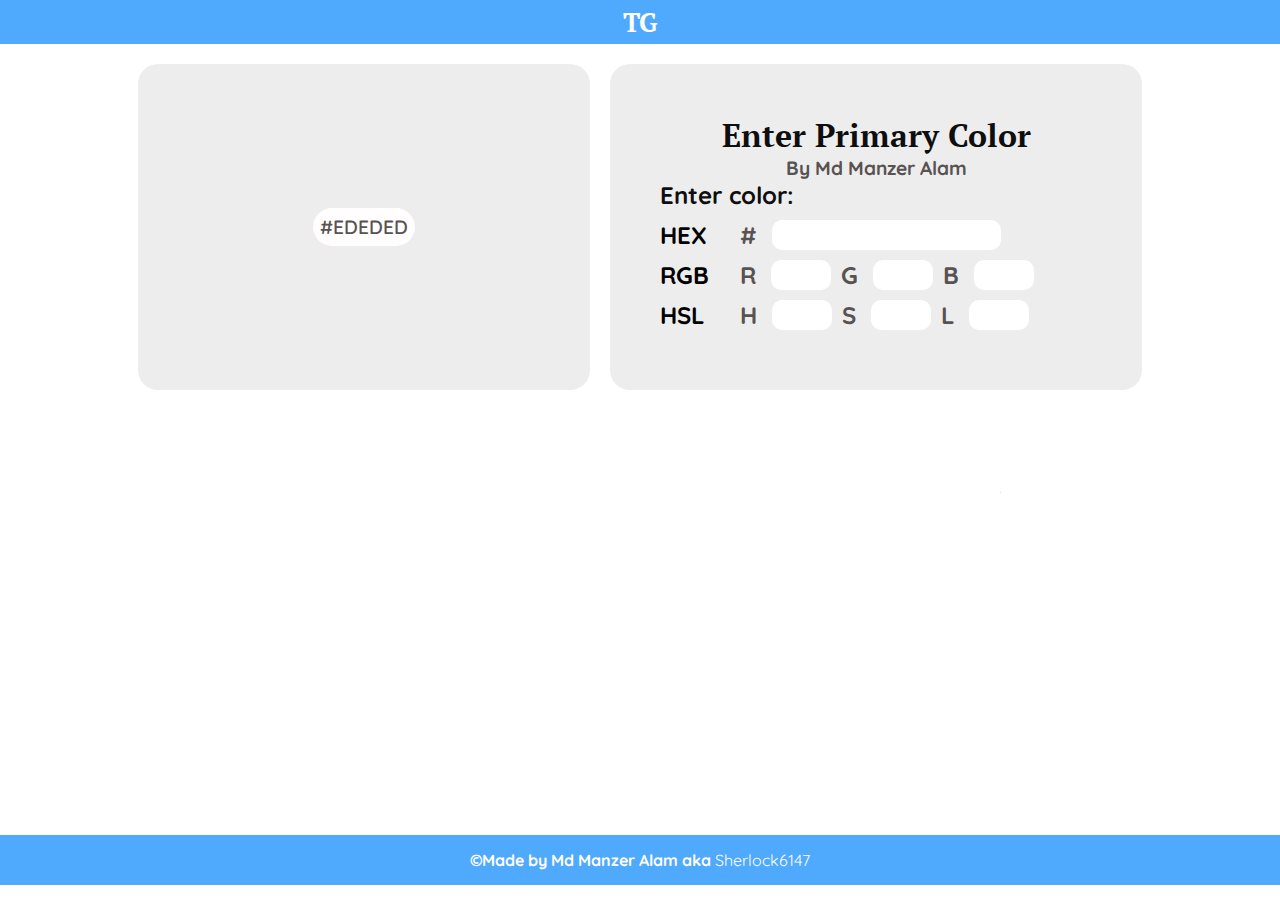
<file: index.html>
<!DOCTYPE html>
<html lang="en">
<head>
    <meta charset="UTF-8">
    <meta http-equiv="X-UA-Compatible" content="IE=edge">
    <meta name="viewport" content="width=device-width, initial-scale=1.0">
    <title>Theme Generator | Manzer Alam</title>
    <script src= 
"https://ajax.googleapis.com/ajax/libs/jquery/3.4.0/jquery.min.js"> 
    </script> 
    <link rel="stylesheet" href="styles/index.css">
</head>
<body>
    <nav class="top-nav">
        <ul id="navigation">
            <li id="logo"><a href="color-converter.html">TG</a></li>
        </ul>
    </nav>
    <div class="copied-msg" id="copied-msg">
        Copied!
    </div>
    <main>
    <section class="primary-color conversion-block">
        <div class="color-box flexible-box" id="color-box">
            <h2 id="hex-code-output">#EDEDED</h2>
        </div>
        <div class="color-values-box flexible-box">
            <h1 id="block-title">Enter Primary Color</h1>
            <h3 id="made-by">By Md Manzer Alam</h3>
            <div class="get-color-values">
                <h2 id="enter-color">Enter color: </h2>
                <div class="color-inputs">
                    <div class="hex-block color-code-block">
                        <label for="hex-input">HEX</label>
                        <div class="input-wrapper">
                            <h2>#</h2>
                            <input type="text" name="hex-value" id="hex-input">
                        </div>
                    </div>
                    <div class="rgb-block color-code-block">
                        <label for="rgb-input">RGB</label>
                        <div class="input-wrapper">
                            <h2>R</h2>
                            <input type="text" name="r-value" id="r-input">
                        </div>
                        <div class="input-wrapper">
                            <h2>G</h2>
                            <input type="text" name="g-value" id="g-input">
                        </div>
                        <div class="input-wrapper">
                            <h2>B</h2>
                            <input type="text" name="b-value" id="b-input">
                        </div>
                        
                    </div>
                    <div class="hsl-block color-code-block">
                        <label for="hsl-input">HSL</label>
                        <div class="input-wrapper">
                            <h2>H</h2>
                            <input type="text" name="h-value" id="h-input">
                        </div>
                        <div class="input-wrapper">
                            <h2>S</h2>
                            <input type="text" name="s-value" id="s-input">
                        </div>
                        <div class="input-wrapper">
                            <h2>L</h2>
                            <input type="text" name="l-value" id="l-input">
                        </div>
                        
                    </div>
                </div>
            </div>
        </div>
    </section>
    <div id="seperator">
    <section class="shades-block">
        <h2>Primary Shades:</h2>
        <div class="shade-wrapper" id="primary-shade-block">
            Enter primary color
            <!-- <button class="shade-btn" onclick="onClickShade(this)">
                <p class="shade-value"></p>
            </button> -->
        </div>
    </section>
    <section class="alert-block">
        <h2>Choose Alert Colors</h2>
        <div class="red-colors alert-color-box">
            <div class="shade-wrapper" id="red-shade-block">
                <!-- Enter primary color -->
            </div>
        </div>
        <div class="green-colors">
            <div class="shade-wrapper" id="green-shade-block">
                <!-- Enter primary color -->
            </div>
        </div>
        <div class="orange-colors">
            <div class="shade-wrapper" id="orange-shade-block">
                <!-- Enter primary color -->
            </div>
        </div>
    </section>
    <section class="text-bg-colors">
        <div class="box">
            <h2>Text Color</h2>
            <div class="shade-wrapper" id="text-color">

                <!-- <button class="shade-btn" onclick="copyColor(this)" style="background-color: #efefef;">
                    <p class="shade-value">#efefef</p>
                </button> -->
            </div>
        </div>
        <div class="box">
            <h2>Background Color</h2>
            <div class="shade-wrapper" id="bg-color">

            </div>
        </div>
        </section>
    </section>
    <section class="result">
        <h2>Result</h2>
        <h3>Primary</h3>
        <div id="primary-color-box"></div>
        <h3>Selected Shades</h3>
        <div id="selected-shades" class="shade-wrapper"></div>
        <h3>Selected Alert Colors</h3>
        <div id="selected-alert-colors" class="shade-wrapper"></div>
        <div class="t-bg-box">
            <div id="text-color">
                <h3>Text Color</h3>
                <div id="text-color-box"></div>
            </div>
            <div id="bg-color">
                <h3>Background Color</h3>
                <div id="bg-color-box"></div>
            </div>
        </div>
        <!-- <div id="final-result">
            {}
        </div>
        <button id="copy-final-result">

        </button> -->
    </div>
    </section>
    </main>
    <footer>
        <h2>&copy;Made by Md Manzer Alam aka <a href="https://github.com/sherlock6147/"> Sherlock6147</a></h2>
    </footer>
</body>
<script src="js/shades.js"></script>
<script src="js/color.js"></script>
<script src="js/user.js"></script>
<script src="js/main.js"></script>
</html>
</file>
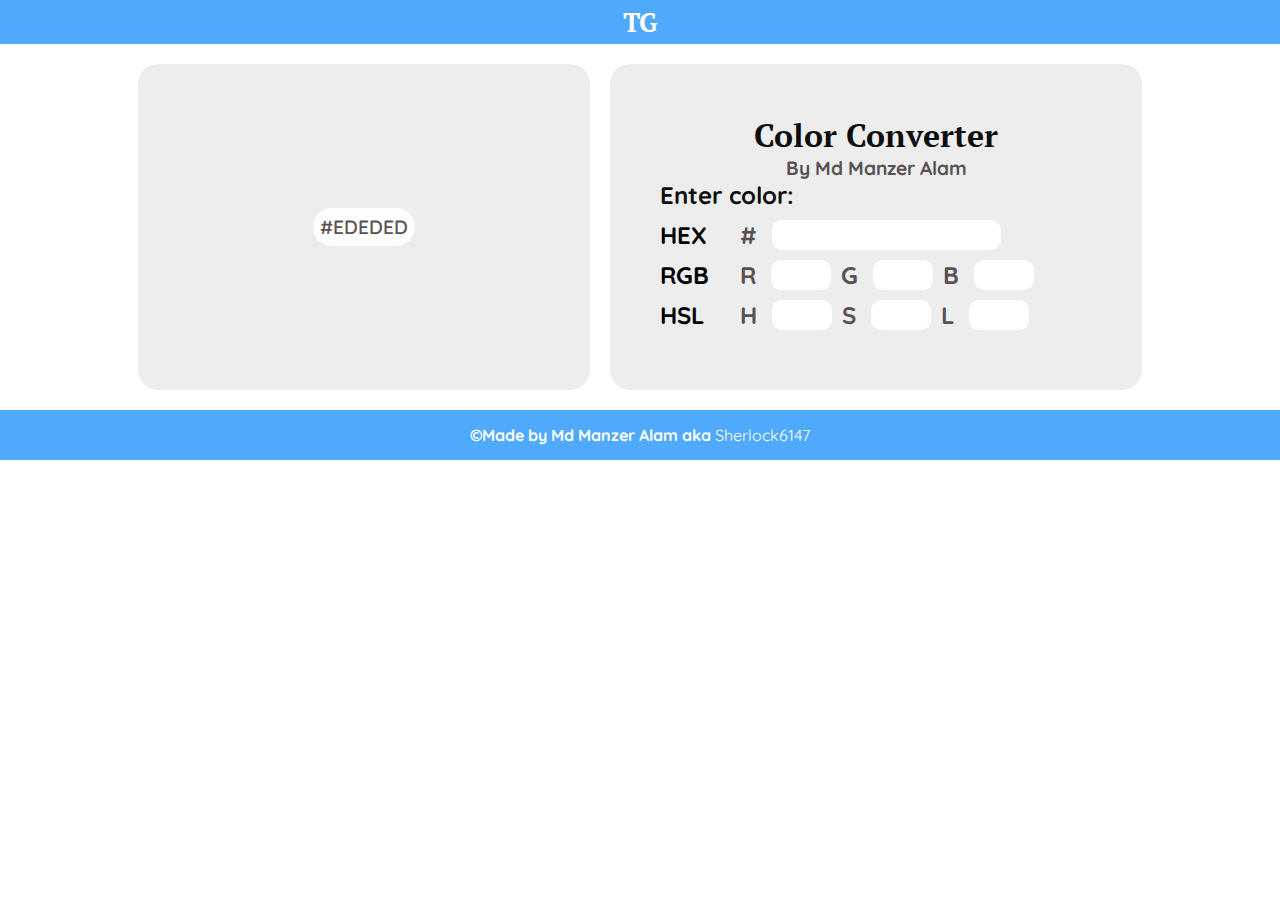
<file: color-converter.html>
<!DOCTYPE html>
<html lang="en">
<head>
    <meta charset="UTF-8">
    <meta http-equiv="X-UA-Compatible" content="IE=edge">
    <meta name="viewport" content="width=device-width, initial-scale=1.0">
    <title>Theme Generator | Manzer Alam</title>
    <script src= 
"https://ajax.googleapis.com/ajax/libs/jquery/3.4.0/jquery.min.js"> 
    </script> 
    <link rel="stylesheet" href="styles/color-converter.css">
</head>
<body>
    <nav class="top-nav">
        <ul id="navigation" >
            <li id="logo">TG</li>
        </ul>
    </nav>
    <main>
        <article class="conversion-block">
            <div class="color-box flexible-box" id="color-box">
                <h2 id="hex-code-output">#EDEDED</h2>
            </div>
            <div class="color-values-box flexible-box">
                <h1 id="block-title">Color Converter</h1>
                <h3 id="made-by">By Md Manzer Alam</h3>
                <div class="get-color-values">
                    <h2 id="enter-color">Enter color: </h2>
                    <div class="color-inputs">
                        <div class="hex-block color-code-block">
                            <label for="hex-input">HEX</label>
                            <div class="input-wrapper">
                                <h2>#</h2>
                                <input type="text" name="hex-value" id="hex-input">
                            </div>
                        </div>
                        <div class="rgb-block color-code-block">
                            <label for="rgb-input">RGB</label>
                            <div class="input-wrapper">
                                <h2>R</h2>
                                <input type="text" name="r-value" id="r-input">
                            </div>
                            <div class="input-wrapper">
                                <h2>G</h2>
                                <input type="text" name="g-value" id="g-input">
                            </div>
                            <div class="input-wrapper">
                                <h2>B</h2>
                                <input type="text" name="b-value" id="b-input">
                            </div>
                            
                        </div>
                        <div class="hsl-block color-code-block">
                            <label for="hsl-input">HSL</label>
                            <div class="input-wrapper">
                                <h2>H</h2>
                                <input type="text" name="h-value" id="h-input">
                            </div>
                            <div class="input-wrapper">
                                <h2>S</h2>
                                <input type="text" name="s-value" id="s-input">
                            </div>
                            <div class="input-wrapper">
                                <h2>L</h2>
                                <input type="text" name="l-value" id="l-input">
                            </div>
                            
                        </div>
                    </div>
                </div>
            </div>
        </article>
    </main>
    <footer>
        <h2>&copy;Made by Md Manzer Alam aka <a href="https://github.com/sherlock6147/"> Sherlock6147</a></h2>
    </footer>

</body>
<script src="js/color.js"></script>
<script src="js/color-converter.js"></script>
</html>
</file>
<file: styles/index.css>
@import url("https://fonts.googleapis.com/css2?family=PT+Serif:wght@400;700&family=Quicksand:wght@400;600;700&display=swap");
@import url("https://fonts.googleapis.com/css2?family=PT+Serif:wght@400;700&family=Quicksand:wght@400;600;700&display=swap");
@import url("https://fonts.googleapis.com/css2?family=PT+Serif:wght@400;700&family=Quicksand:wght@400;600;700&display=swap");
@import url("https://fonts.googleapis.com/css2?family=PT+Serif:wght@400;700&family=Quicksand:wght@400;600;700&display=swap");
@import url("https://fonts.googleapis.com/css2?family=PT+Serif:wght@400;700&family=Quicksand:wght@400;600;700&display=swap");
@import url("https://fonts.googleapis.com/css2?family=PT+Serif:wght@400;700&family=Quicksand:wght@400;600;700&display=swap");
@import url("https://fonts.googleapis.com/css2?family=PT+Serif:wght@400;700&family=Quicksand:wght@400;600;700&display=swap");
* {
  margin: 0;
  padding: 0;
  -webkit-box-sizing: border-box;
          box-sizing: border-box;
}

main {
  padding: 10px 10vw;
}

input {
  border: none;
  outline: #4FAAFE;
  padding: 5px;
  font-size: 1.6rem;
  border-radius: 10px;
}

.top-nav #navigation {
  background-color: #4FAAFE;
  list-style: none;
  display: -webkit-box;
  display: -ms-flexbox;
  display: flex;
  width: 100vw;
  -ms-flex-pack: distribute;
      justify-content: space-around;
  padding: 5px 20vw;
}

.top-nav #navigation li {
  -webkit-box-flex: 1;
      -ms-flex: 1;
          flex: 1;
  font-family: "Quicksand";
  color: #FFFDFD;
  font-size: 1.4rem;
  display: -webkit-box;
  display: -ms-flexbox;
  display: flex;
  -webkit-box-pack: center;
      -ms-flex-pack: center;
          justify-content: center;
  text-align: center;
}

.top-nav #navigation li a {
  -webkit-box-flex: 1;
      -ms-flex: 1;
          flex: 1;
  -ms-flex-item-align: center;
      -ms-grid-row-align: center;
      align-self: center;
  text-decoration: none;
  color: inherit;
  text-align: center;
  font-weight: 600;
}

.top-nav #navigation #logo {
  -webkit-box-flex: 0;
      -ms-flex: 0;
          flex: 0;
  color: #FFFDFD;
  font-size: 1.6rem;
  font-family: "PT Serif", sans-serif;
  font-weight: 700;
}

footer {
  background-color: #4FAAFE;
  width: 100vw;
  padding: 15px 20vw;
  text-align: center;
  color: #FFFDFD;
}

footer h2 {
  font-size: 1rem;
  font-family: "Quicksand";
}

footer a {
  text-decoration: none;
  color: inherit;
  font-family: "Quicksand";
  font-size: 1rem;
  text-align: center;
  font-weight: 400;
}

.conversion-block {
  display: -webkit-box;
  display: -ms-flexbox;
  display: flex;
  width: 100%;
  -ms-flex-pack: distribute;
      justify-content: space-around;
  -ms-flex-wrap: wrap;
      flex-wrap: wrap;
}

.conversion-block .flexible-box {
  -webkit-box-flex: 1;
      -ms-flex: 1;
          flex: 1;
  margin: 10px;
  padding: 10px;
  border-radius: 20px;
  background-color: #EDEDED;
  min-width: 400px;
  text-align: center;
}

.conversion-block .color-box {
  display: -webkit-box;
  display: -ms-flexbox;
  display: flex;
  min-height: 250px;
}

.conversion-block .color-box #hex-code-output {
  margin: auto;
  padding: 7px;
  border-radius: 100px;
  font-family: "Quicksand";
  font-weight: 600;
  font-size: 1.2rem;
  background-color: #FFFDFD;
  color: #585252;
  -ms-flex-item-align: center;
      -ms-grid-row-align: center;
      align-self: center;
}

.conversion-block .color-values-box {
  display: -webkit-box;
  display: -ms-flexbox;
  display: flex;
  -webkit-box-orient: vertical;
  -webkit-box-direction: normal;
      -ms-flex-direction: column;
          flex-direction: column;
  text-align: left;
  padding: 50px;
}

.conversion-block .color-values-box #block-title {
  font-family: "PT Serif";
  font-size: 2rem;
  color: #0E0E0F;
  text-align: center;
  font-weight: 700;
}

.conversion-block .color-values-box #made-by {
  font-weight: 700;
  font-size: 1.2rem;
  font-family: "Quicksand";
  text-align: center;
  color: #585252;
}

.conversion-block .color-values-box .get-color-values {
  font-family: "Quicksand";
}

.conversion-block .color-values-box .get-color-values h2 {
  color: #585252;
}

.conversion-block .color-values-box .get-color-values #enter-color {
  color: #0E0E0F;
}

.conversion-block .color-values-box .get-color-values .color-inputs .color-code-block {
  display: -webkit-box;
  display: -ms-flexbox;
  display: flex;
  padding-right: 20%;
  margin: 10px 0px;
  -webkit-box-pack: start;
      -ms-flex-pack: start;
          justify-content: flex-start;
}

.conversion-block .color-values-box .get-color-values .color-inputs .color-code-block label {
  -webkit-box-flex: 0;
      -ms-flex: 0;
          flex: 0;
  min-width: 5ch;
  font-size: 1.5rem;
  font-weight: 700;
  padding-right: 1ch;
}

.conversion-block .color-values-box .get-color-values .color-inputs .color-code-block .input-wrapper {
  -webkit-box-flex: 1;
      -ms-flex: 1;
          flex: 1;
  text-align: left;
  -ms-flex-item-align: center;
      align-self: center;
  display: -webkit-box;
  display: -ms-flexbox;
  display: flex;
  padding: 0px 5px;
}

.conversion-block .color-values-box .get-color-values .color-inputs .color-code-block .input-wrapper h2 {
  -webkit-box-flex: 0;
      -ms-flex: 0;
          flex: 0;
  padding-right: 1ch;
}

.conversion-block .color-values-box .get-color-values .color-inputs .color-code-block .input-wrapper input {
  -webkit-box-flex: 1;
      -ms-flex: 1;
          flex: 1;
  width: 60px;
  padding: 5px;
  font-size: 1rem;
  font-family: "Quicksand";
}

.conversion-block .color-values-box .get-color-values .color-inputs .color-code-block .input-wrapper #hex-input {
  width: 150px;
}

.shade-btn {
  width: 115px;
  height: 125px;
  border: none;
  border-radius: 10px;
  margin: 10px;
  outline: #4faafe;
}

.shade-btn p {
  background-color: #ffffffc2;
  padding: 7px;
  margin: auto;
  border-radius: 10px;
  width: -webkit-fit-content;
  width: -moz-fit-content;
  width: fit-content;
}

.selected {
  border: 5px solid #4faafe;
}

.shades-block {
  text-align: center;
  font-family: "Quicksand";
}

.shades-block h2 {
  font-family: "Quicksand";
}

.shade-wrapper {
  display: -webkit-box;
  display: -ms-flexbox;
  display: flex;
  -webkit-box-pack: center;
      -ms-flex-pack: center;
          justify-content: center;
  -webkit-box-orient: horizontal;
  -webkit-box-direction: normal;
      -ms-flex-direction: row;
          flex-direction: row;
  -ms-flex-wrap: wrap;
      flex-wrap: wrap;
  text-align: center;
}

.alert-block {
  font-family: "Quicksand";
}

.alert-block h2 {
  text-align: center;
}

.alert-color-block {
  margin: auto;
}

.text-bg-colors {
  display: -webkit-box;
  display: -ms-flexbox;
  display: flex;
  -webkit-box-pack: center;
      -ms-flex-pack: center;
          justify-content: center;
}

.text-bg-colors h2 {
  font-family: "Quicksand";
  text-align: center;
}

.text-bg-colors .box {
  -webkit-box-flex: 1;
      -ms-flex: 1;
          flex: 1;
}

.result {
  -ms-flex-line-pack: center;
      align-content: center;
}

.result h2 {
  text-align: center;
  font-family: "Quicksand";
}

.result h3 {
  margin-top: 1rem;
  text-align: center;
  font-family: "Quicksand";
}

.result #primary-color-box {
  width: 120px;
  height: 125px;
  border-radius: 20px;
  margin: auto;
  text-align: center;
  padding: auto 0;
  display: -webkit-box;
  display: -ms-flexbox;
  display: flex;
}

.result .t-bg-box {
  display: -webkit-box;
  display: -ms-flexbox;
  display: flex;
  -webkit-box-pack: center;
      -ms-flex-pack: center;
          justify-content: center;
}

.result .t-bg-box div {
  -webkit-box-flex: 1;
      -ms-flex: 1;
          flex: 1;
  display: -webkit-box;
  display: -ms-flexbox;
  display: flex;
  -webkit-box-orient: vertical;
  -webkit-box-direction: normal;
      -ms-flex-direction: column;
          flex-direction: column;
}

.result .t-bg-box #text-color-box, .result .t-bg-box #bg-color-box {
  -ms-flex-item-align: center;
      -ms-grid-row-align: center;
      align-self: center;
}

.result #final-result {
  font-family: "Quicksand";
  margin: 15px auto;
  width: 50vw;
  background-color: #ededed;
  padding: 15px;
  border-radius: 15px;
  min-height: 15vh;
}

.copied-msg {
  position: fixed;
  top: 0;
  right: 10px;
  visibility: hidden;
  margin: 15px;
  background-color: #4af;
  border-radius: 100px;
  font-family: "Quicksand";
  font-weight: 700;
  color: #f5faff;
  padding: 10px;
  z-index: 100;
}
/*# sourceMappingURL=index.css.map */
</file>
<file: styles/color-converter.css>
@import url("https://fonts.googleapis.com/css2?family=PT+Serif:wght@400;700&family=Quicksand:wght@400;600;700&display=swap");
@import url("https://fonts.googleapis.com/css2?family=PT+Serif:wght@400;700&family=Quicksand:wght@400;600;700&display=swap");
@import url("https://fonts.googleapis.com/css2?family=PT+Serif:wght@400;700&family=Quicksand:wght@400;600;700&display=swap");
* {
  margin: 0;
  padding: 0;
  -webkit-box-sizing: border-box;
          box-sizing: border-box;
}

main {
  padding: 10px 10vw;
}

input {
  border: none;
  outline: #4FAAFE;
  padding: 5px;
  font-size: 1.6rem;
  border-radius: 10px;
}

.top-nav #navigation {
  background-color: #4FAAFE;
  list-style: none;
  display: -webkit-box;
  display: -ms-flexbox;
  display: flex;
  width: 100vw;
  -ms-flex-pack: distribute;
      justify-content: space-around;
  padding: 5px 20vw;
}

.top-nav #navigation li {
  -webkit-box-flex: 1;
      -ms-flex: 1;
          flex: 1;
  font-family: "Quicksand";
  color: #FFFDFD;
  font-size: 1.4rem;
  display: -webkit-box;
  display: -ms-flexbox;
  display: flex;
  -webkit-box-pack: center;
      -ms-flex-pack: center;
          justify-content: center;
  text-align: center;
}

.top-nav #navigation li a {
  -webkit-box-flex: 1;
      -ms-flex: 1;
          flex: 1;
  -ms-flex-item-align: center;
      -ms-grid-row-align: center;
      align-self: center;
  text-decoration: none;
  color: inherit;
  text-align: center;
  font-weight: 600;
}

.top-nav #navigation #logo {
  -webkit-box-flex: 0;
      -ms-flex: 0;
          flex: 0;
  color: #FFFDFD;
  font-size: 1.6rem;
  font-family: "PT Serif", sans-serif;
  font-weight: 700;
}

footer {
  background-color: #4FAAFE;
  width: 100vw;
  padding: 15px 20vw;
  text-align: center;
  color: #FFFDFD;
}

footer h2 {
  font-size: 1rem;
  font-family: "Quicksand";
}

footer a {
  text-decoration: none;
  color: inherit;
  font-family: "Quicksand";
  font-size: 1rem;
  text-align: center;
  font-weight: 400;
}

.conversion-block {
  display: -webkit-box;
  display: -ms-flexbox;
  display: flex;
  width: 100%;
  -ms-flex-pack: distribute;
      justify-content: space-around;
  -ms-flex-wrap: wrap;
      flex-wrap: wrap;
}

.conversion-block .flexible-box {
  -webkit-box-flex: 1;
      -ms-flex: 1;
          flex: 1;
  margin: 10px;
  padding: 10px;
  border-radius: 20px;
  background-color: #EDEDED;
  min-width: 400px;
  text-align: center;
}

.conversion-block .color-box {
  display: -webkit-box;
  display: -ms-flexbox;
  display: flex;
  min-height: 250px;
}

.conversion-block .color-box #hex-code-output {
  margin: auto;
  padding: 7px;
  border-radius: 100px;
  font-family: "Quicksand";
  font-weight: 600;
  font-size: 1.2rem;
  background-color: #FFFDFD;
  color: #585252;
  -ms-flex-item-align: center;
      -ms-grid-row-align: center;
      align-self: center;
}

.conversion-block .color-values-box {
  display: -webkit-box;
  display: -ms-flexbox;
  display: flex;
  -webkit-box-orient: vertical;
  -webkit-box-direction: normal;
      -ms-flex-direction: column;
          flex-direction: column;
  text-align: left;
  padding: 50px;
}

.conversion-block .color-values-box #block-title {
  font-family: "PT Serif";
  font-size: 2rem;
  color: #0E0E0F;
  text-align: center;
  font-weight: 700;
}

.conversion-block .color-values-box #made-by {
  font-weight: 700;
  font-size: 1.2rem;
  font-family: "Quicksand";
  text-align: center;
  color: #585252;
}

.conversion-block .color-values-box .get-color-values {
  font-family: "Quicksand";
}

.conversion-block .color-values-box .get-color-values h2 {
  color: #585252;
}

.conversion-block .color-values-box .get-color-values #enter-color {
  color: #0E0E0F;
}

.conversion-block .color-values-box .get-color-values .color-inputs .color-code-block {
  display: -webkit-box;
  display: -ms-flexbox;
  display: flex;
  padding-right: 20%;
  margin: 10px 0px;
  -webkit-box-pack: start;
      -ms-flex-pack: start;
          justify-content: flex-start;
}

.conversion-block .color-values-box .get-color-values .color-inputs .color-code-block label {
  -webkit-box-flex: 0;
      -ms-flex: 0;
          flex: 0;
  min-width: 5ch;
  font-size: 1.5rem;
  font-weight: 700;
  padding-right: 1ch;
}

.conversion-block .color-values-box .get-color-values .color-inputs .color-code-block .input-wrapper {
  -webkit-box-flex: 1;
      -ms-flex: 1;
          flex: 1;
  text-align: left;
  -ms-flex-item-align: center;
      align-self: center;
  display: -webkit-box;
  display: -ms-flexbox;
  display: flex;
  padding: 0px 5px;
}

.conversion-block .color-values-box .get-color-values .color-inputs .color-code-block .input-wrapper h2 {
  -webkit-box-flex: 0;
      -ms-flex: 0;
          flex: 0;
  padding-right: 1ch;
}

.conversion-block .color-values-box .get-color-values .color-inputs .color-code-block .input-wrapper input {
  -webkit-box-flex: 1;
      -ms-flex: 1;
          flex: 1;
  width: 60px;
  padding: 5px;
  font-size: 1rem;
  font-family: "Quicksand";
}

.conversion-block .color-values-box .get-color-values .color-inputs .color-code-block .input-wrapper #hex-input {
  width: 150px;
}
/*# sourceMappingURL=color-converter.css.map */
</file>
